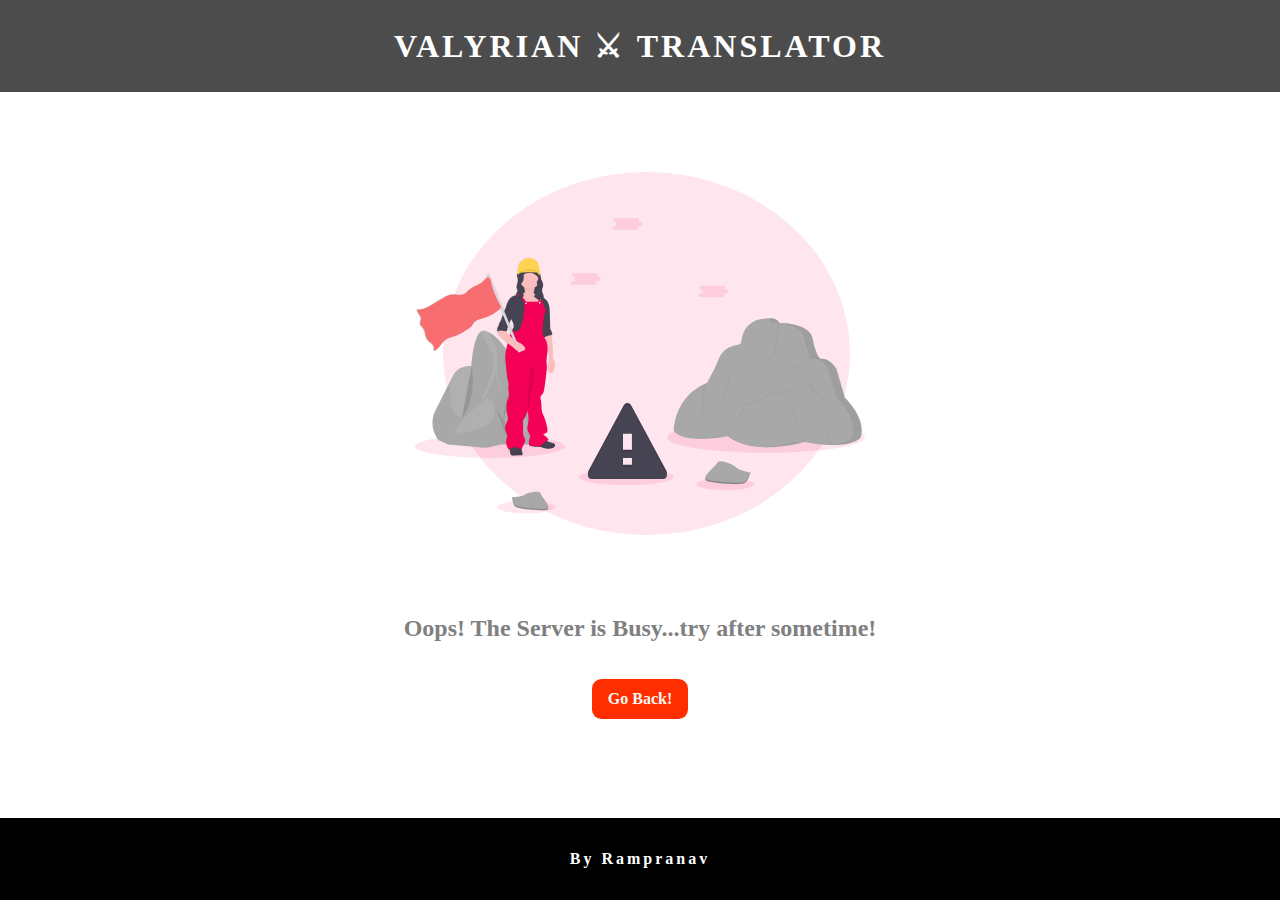
<file: servererror.html>
<!DOCTYPE html>
<html lang="en">

<head>
    <meta charset="UTF-8">
    <meta name="viewport" content="width=device-width, initial-scale=1.0">
    <link rel="stylesheet" href="/css/style.css">
    <title>Error | Valyrian</title>
</head>

<body class="errorpage">
    <nav class="navigation">
        <div class="nav-title">VALYRIAN ⚔ TRANSLATOR</div>
    </nav>
    <div class="content">
        <img class="error-img" src="/img/server_error.svg" alt="Something Went Wrong">
        <h2 class="error-msg">Oops! The Server is Busy...try after sometime!
        </h2>
        <a id="tryBtn" href="/index.html">Go Back!</a>
    </div>
    <footer>
        <div class="footer-header">By Rampranav</div>
    </footer>
</body>

</html>
</file>
<file: css/style.css>
@import url("https://fonts.googleapis.com/css2?family=Cinzel:wght@400;700&display=swap");
:root {
  --primary-color: #272932;
  --secondary-color: #ff2e00;
  --text-secondary: gray;
  --text-primary: #f7f7f2;
}
* {
  margin: 0;
  padding: 0;
  box-sizing: border-box;
}
body:not(.errorpage) {
  margin: 0;
  font-family: "Cinzel", serif;
  background-color: var(--text-primary);
  color: var(--primary-color);
  background-image: url(/img/dracarys.jpg);
  background-repeat: no-repeat;
  background-size: cover;
  background-attachment: fixed;
}
/* errorpage */
.content {
  width: 80%;
  margin: auto;
  text-align: center;
}

.row {
  display: flex;
  justify-content: center;
  align-items: center;
  height: 60vh;
}
.col {
  height: 20rem;
  width: 20rem;
}
.output-area {
  padding: 0 1rem;
  padding-top: 9rem;
  background: rgba(0, 0, 0, 0.7);
  font-weight: bold;
  color: white;
  font-size: 1.4rem;
  border-radius: 0.8rem;
}

#input-text {
  font-family: "Cinzel", serif;
  height: 20rem;
  padding-top: 9rem;
  padding-left: 2rem;
  width: 100%;
  border: 0;
  border-radius: 0.8rem;
  background: rgba(0, 0, 0, 0.7);
  color: white;
  font-weight: bold;
  font-size: 1.4rem;
}
.btns {
  display: flex;
  flex-direction: column;
  justify-content: center;
  align-items: center;
  width: 20%;
}

#btnTranslate,
#clrBtn {
  margin-top: 2rem;
  padding: 0.5rem;
  border: 0;
  border-radius: 50%;
  cursor: pointer;
  width: 80px;
  height: 80px;
  background-color: black;
  opacity: 70%;
  font-family: "Poppins", sans-serif;
  font-weight: bold;
  font-size: 1rem;
  color: white;
  border: 1px solid white;
}

#clrBtn {
  visibility: hidden;
}
/* Error */
.error-img {
  max-width: 450px;
  display: block;
  margin: 5rem auto;
}
.error-msg {
  color: var(--text-secondary);
  margin-bottom: 3rem;
}
#tryBtn {
  text-decoration: none;
  background-color: var(--secondary-color);
  padding: 0.7rem 1rem;
  border-radius: 0.6rem;
  color: var(--text-primary);
  font-weight: bold;
}
/* nav */
.navigation {
  text-align: center;
  background: rgba(0, 0, 0, 0.7);
  padding: 1.7rem;
  font-weight: bold;
  font-size: 2rem;
  letter-spacing: 3px;
  color: var(--secondary-color);
  color: white;
}

footer {
  background-color: black;
  padding: 2rem 0;
  letter-spacing: 3px;
  text-align: center;
  font-weight: bold;
  color: white;
  bottom: 0;
  position: fixed;
  width: 100%;
}
/* section */
.section:not(.errorpage) {
  width: 70%;
  margin: auto;
  padding: 2rem 2rem;
  text-align: justify;
  margin-bottom: 3rem;
  background-color: black;
  opacity: 70%;
  color: white;
}

.section p {
  font-size: 1.2rem;
}

@media (max-width: 680px) {
  .content {
    margin-bottom: 6rem;
    margin-top: 4rem;
  }
  .row {
    margin-top: 4rem;
    flex-direction: column;
    justify-content: center;
  }
  #input-text {
    height: 10rem;
    padding: 1rem;
    width: 100%;
  }
  .input-area {
    height: 10rem;
  }
  #btnTranslate,
  #clrBtn {
    margin-top: 0.5rem;
    padding: 0.5rem;
    cursor: pointer;
  }
  .output-area {
    padding: 1rem;
    font-size: medium;
    white-space: initial;
  }
  .section p {
    font-size: medium;
  }
  .btns {
    width: 20%;
    height: 15rem;
  }
  .navigation {
    font-size: medium;
  }
  .error-img {
    max-width: 280px;
    display: block;
  }
  .error-msg {
    color: var(--text-secondary);
    margin-bottom: 3rem;
    font-size: medium;
  }
}
</file>
